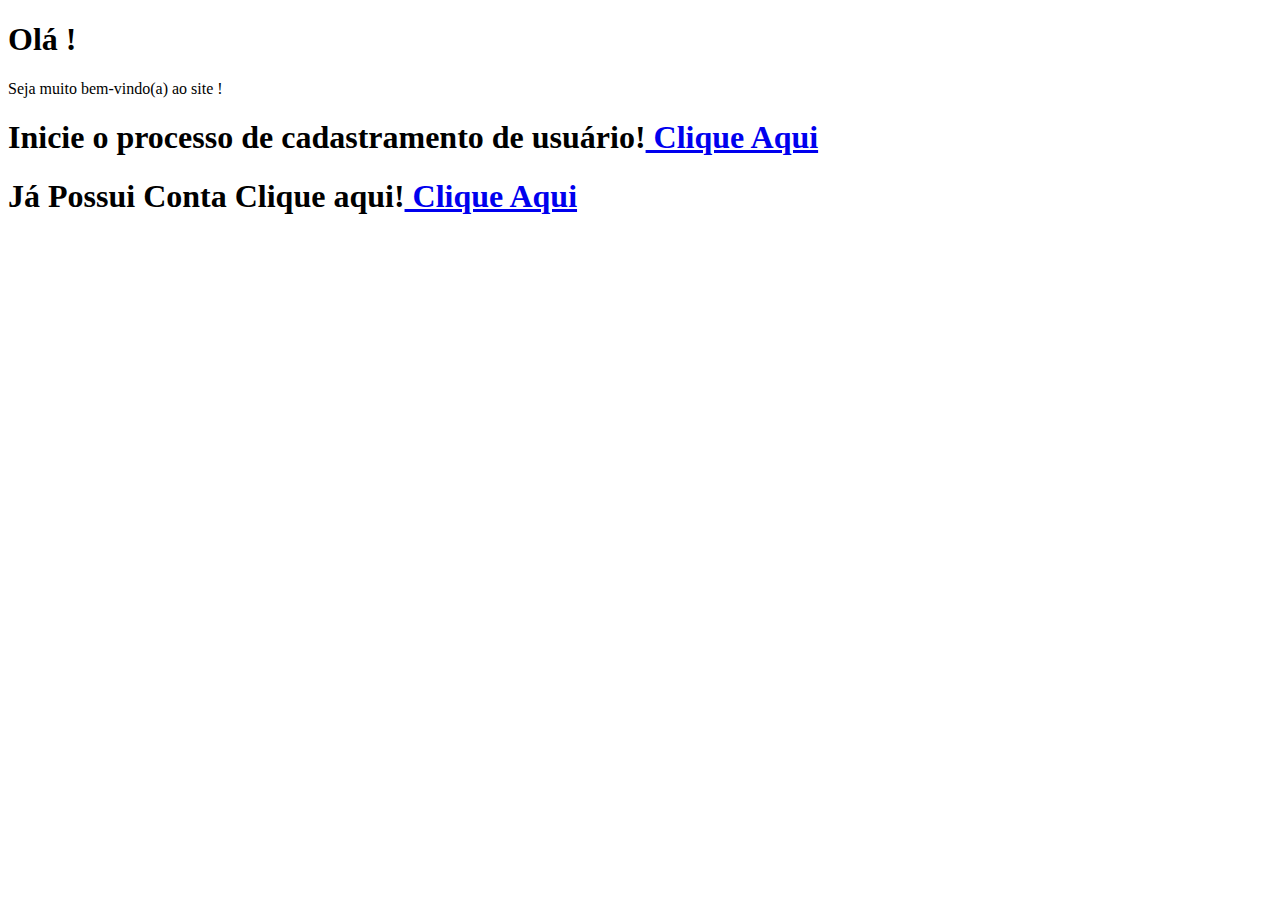
<file: target/classes/templates/index.html>
<!DOCTYPE html>
<html>
    <head>
        <title>Site - Página Inicial</title>
        <meta charset="UTF-8">
        <meta name="viewport" content="width=device-width, initial-scale=1.0">

    </head>
    <body>
        <h1>Olá <span th:text="${nome}"></span>!</h1>
        <p>Seja muito bem-vindo(a) ao site !</p>
        <h1> Inicie o processo de cadastramento de usuário!<a href="/cadastro-usuario"> Clique Aqui</a></h1>
        <h1> Já Possui Conta Clique aqui!<a href="/logarUser"> Clique Aqui</a></h1>

    </body>
</html>
</file>
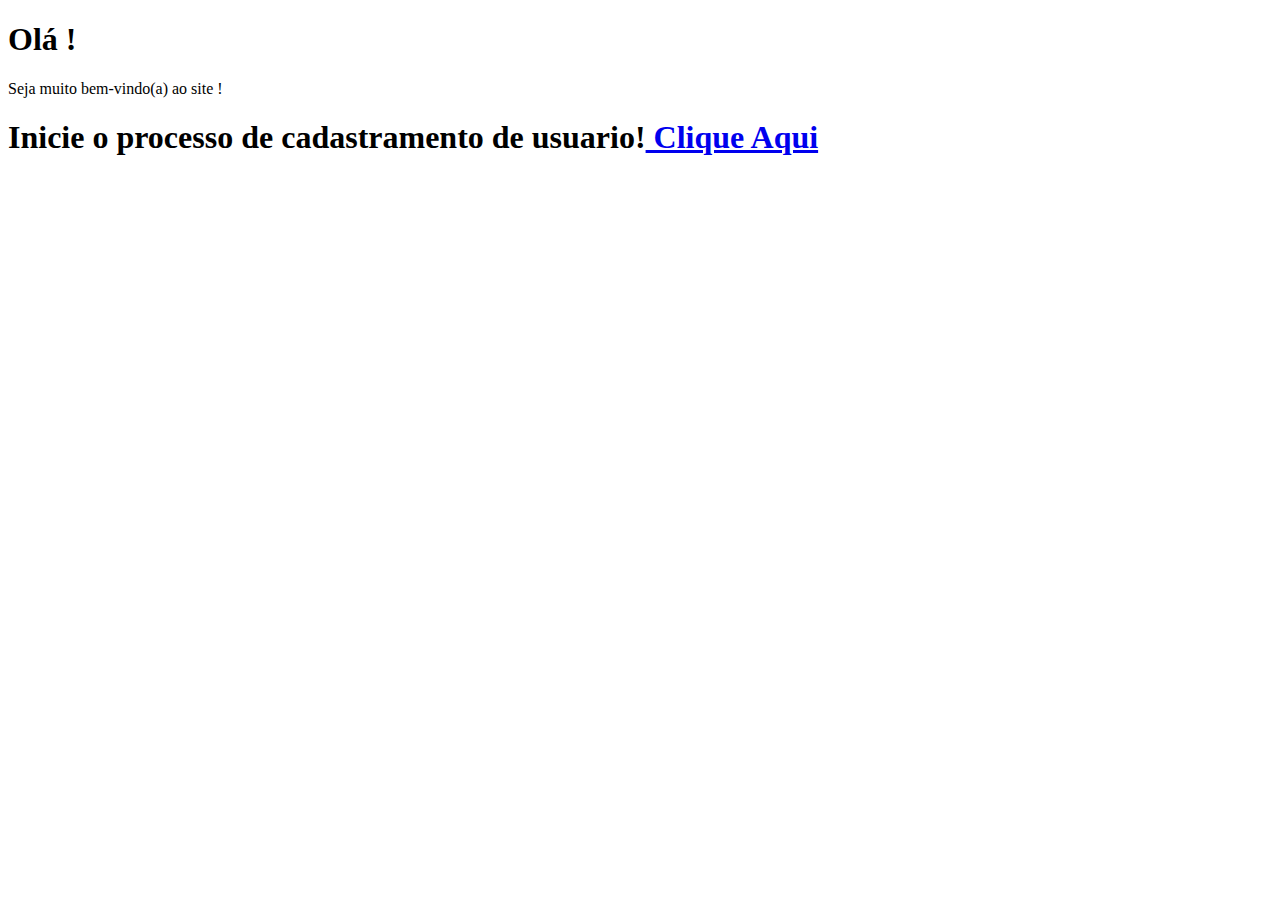
<file: target/aprediOlN/WEB-INF/classes/templates/index.html>
<!DOCTYPE html>
<html>
    <head>
        <title>Site - Página Inicial</title>
        <meta charset="UTF-8">
        <meta name="viewport" content="width=device-width, initial-scale=1.0">
        <link th:href="@{'/css/' + ${css} + '.css'}" rel="stylesheet" type="text/css"/>
    </head>
    <body>
        <h1>Olá <span th:text="${nome}"></span>!</h1>
        <p>Seja muito bem-vindo(a) ao site !</p>
        <h1> Inicie o processo de cadastramento de usuario!<a href="/cadastro-usuario"> Clique Aqui</a></h1>
        
    </body>
</html>
</file>
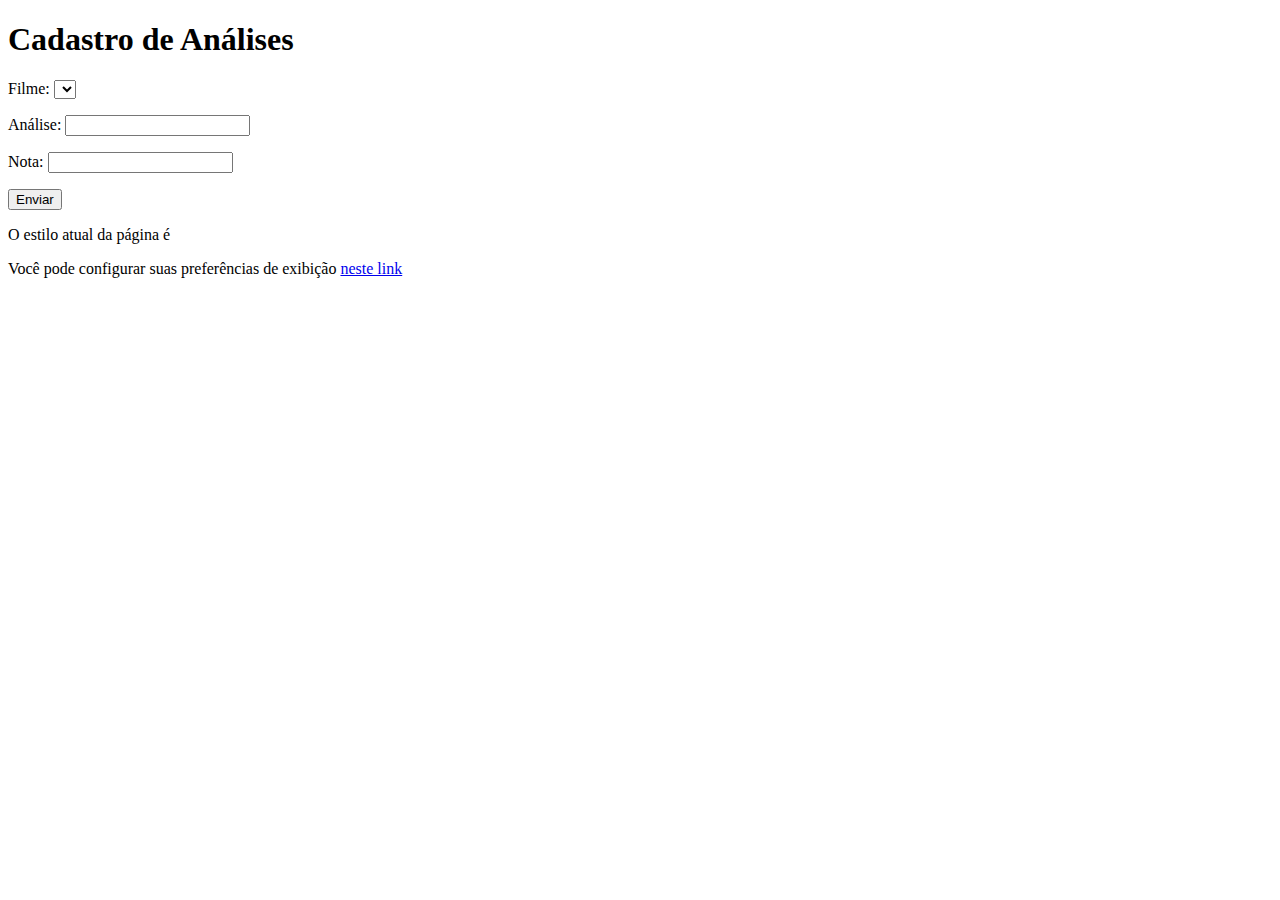
<file: target/classes/templates/cadastro-analise.html>
<!DOCTYPE html>
<html xmlns="http://www.w3.org/1999/xhtml" xmlns:th="http://www.thymeleaf.org">
<head>
    <title>Cadastro de Análises</title>
            <link th:href="@{'/css/' + ${css} + '.css'}" rel="stylesheet" type="text/css"/>

</head>
<body>
    <header th:insert="~{navbar.html :: nav}"></header>
    <h1>Cadastro de Análises</h1>
    <form th:action="@{/cadastro-analise}" th:object="${analise}" method="post">
        <div>
            <p>Filme:
    <select th:field="*{cineentity.id}" id="cineentity" name="cineentity">
        <option th:each="filme : ${filmes}" th:value="${filme.id}" th:text="${filme.titulo}"></option>
    </select>
</p>
            <p>Análise: <input type="text" th:field="*{analise}" /></p>
            <p>Nota: <input type="number" th:field="*{nota}" /></p>
        </div>
        <button type="submit">Enviar</button>
    </form>
    
                    <p>O estilo atual da página é <strong th:text="${css}"></strong></p>
                    <p>Você pode configurar suas preferências de exibição <a href="/preferencias">neste link</a></p>
</body>
</html>
</file>
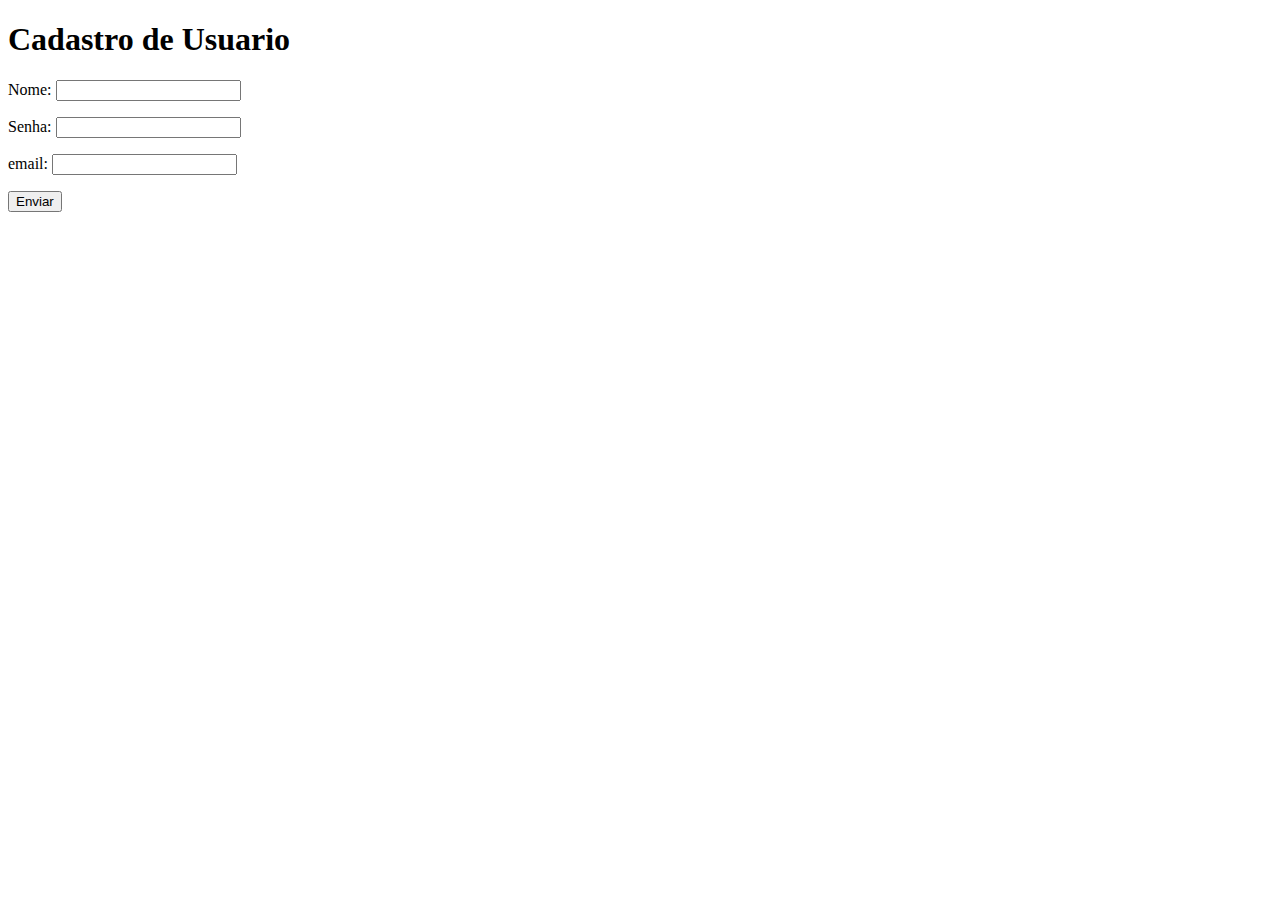
<file: target/classes/templates/cadastro-usuario.html>
<!DOCTYPE html>
<html xmlns="http://www.w3.org/1999/xhtml" xmlns:th="http://www.thymeleaf.org">
    <head>
        <title>Cadastro de Usuario</title>
        <meta http-equiv="Content-Type" content="text/html; charset=UTF-8">
            <script src="https://ajax.googleapis.com/ajax/libs/jquery/3.5.1/jquery.min.js"></script>
            <script th:src="@{/js/usuarioValido.js}"></script>
            <header th:insert="~{navbar.html :: nav}"></header>
    </head>
    
    <body>
        
        </header>

        <h1>Cadastro de Usuario</h1>   

        <form id="formulario" th:action="@{/cadastro-usuario}" th:object="${usuario}" method="post">
            <div>

                <p>Nome:  <input type="text" th:field="*{nome}"/></p>
                <p>Senha: <input type="text" th:field="*{senha}"/></p>
                <p>email: <input type="text" th:field="*{email}"/></p>

            </div>
            <button type="submit">Enviar</button>
        </form>

    </body>




</html>
</file>
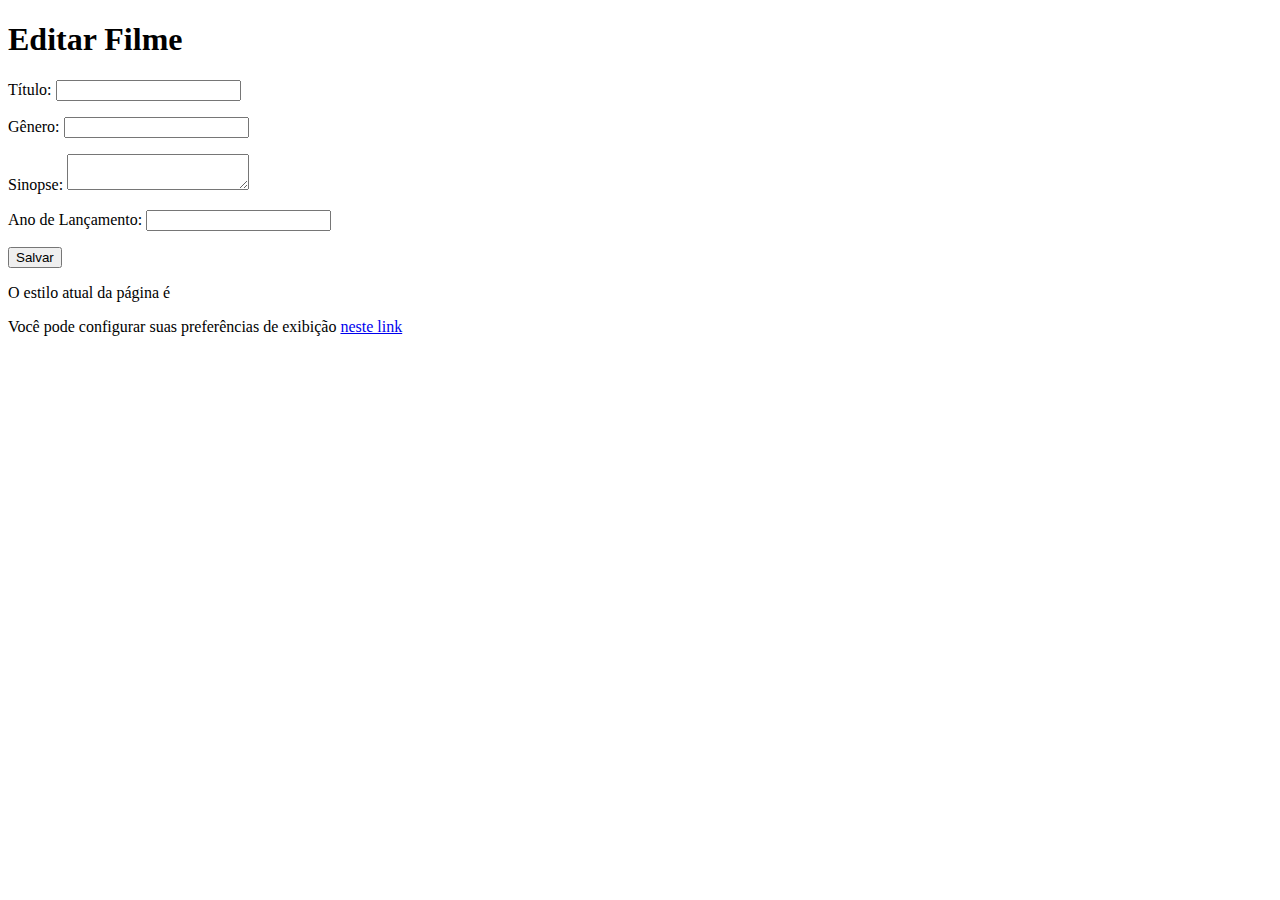
<file: target/classes/templates/editar-filme.html>
<!DOCTYPE html>
<html xmlns="http://www.w3.org/1999/xhtml" xmlns:th="http://www.thymeleaf.org">
<head>
    <title>Editar Filme</title>
            <link th:href="@{'/css/' + ${css} + '.css'}" rel="stylesheet" type="text/css"/>

</head>
<body>
    <header th:insert="~{navbar.html :: nav}"></header>
    <h1>Editar Filme</h1>
    <form th:action="@{'/editar-filme/' + ${filme.id}}" method="post">
        <div>
            <p>Título: <input type="text" th:field="*{filme.titulo}" /></p>
            <p>Gênero: <input type="text" th:field="*{filme.genero}" /></p>
            <p>Sinopse: <textarea th:field="*{filme.sinopse}"></textarea></p>
            <p>Ano de Lançamento: <input type="number" th:field="*{filme.anoLancamento}" /></p>
        </div>
        <button type="submit">Salvar</button>
    </form>
                        <p>O estilo atual da página é <strong th:text="${css}"></strong></p>
                    <p>Você pode configurar suas preferências de exibição <a href="/preferencias">neste link</a></p>
</body>
</html>
</file>
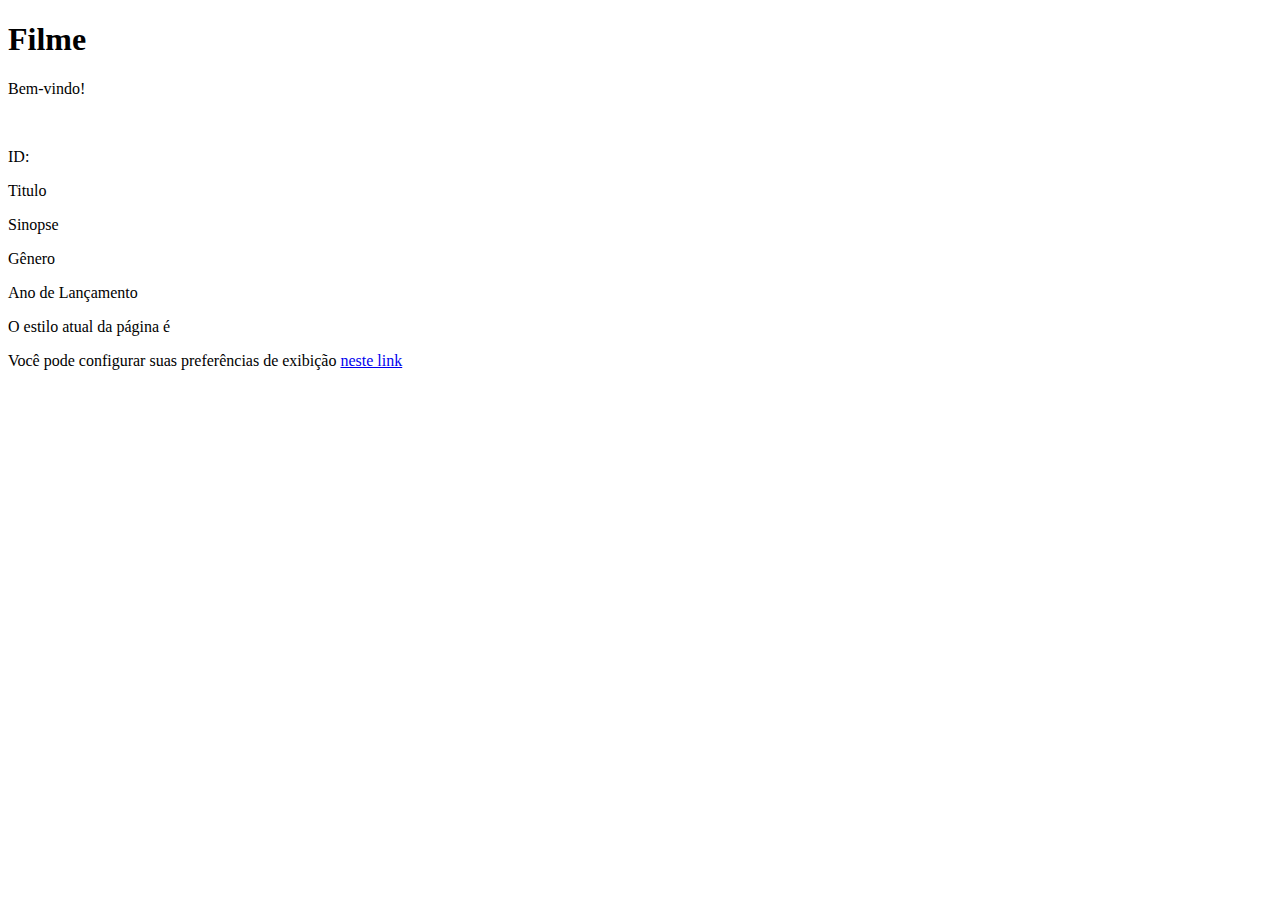
<file: target/classes/templates/exibir-filme.html>
<!DOCTYPE html>
<html xmlns="http://www.w3.org/1999/xhtml" xmlns:th="http://www.thymeleaf.org">
<head>
    <title>Filme</title>
    <meta http-equiv="Content-Type" content="text/html; charset=UTF-8">
                <link th:href="@{'/css/' + ${css} + '.css'}" rel="stylesheet" type="text/css"/>

</head>
<body>
    <header th:insert="~{navbar.html :: nav}"></header>
    <h1>Filme</h1>
    <p>Bem-vindo!</p>
    <br>
    <p>ID: <span th:text="${filme.id}" /></p>
    <p>Titulo <span th:text="${filme.titulo}" /></p>
    <p>Sinopse <span th:text="${filme.sinopse}" /></p>
    <p>Gênero <span th:text="${filme.genero}" /></p>
    <p>Ano de Lançamento <span th:text="${filme.anoLancamento}" /></p>
                        <p>O estilo atual da página é <strong th:text="${css}"></strong></p>
                    <p>Você pode configurar suas preferências de exibição <a href="/preferencias">neste link</a></p>
</body>
</html>
</file>
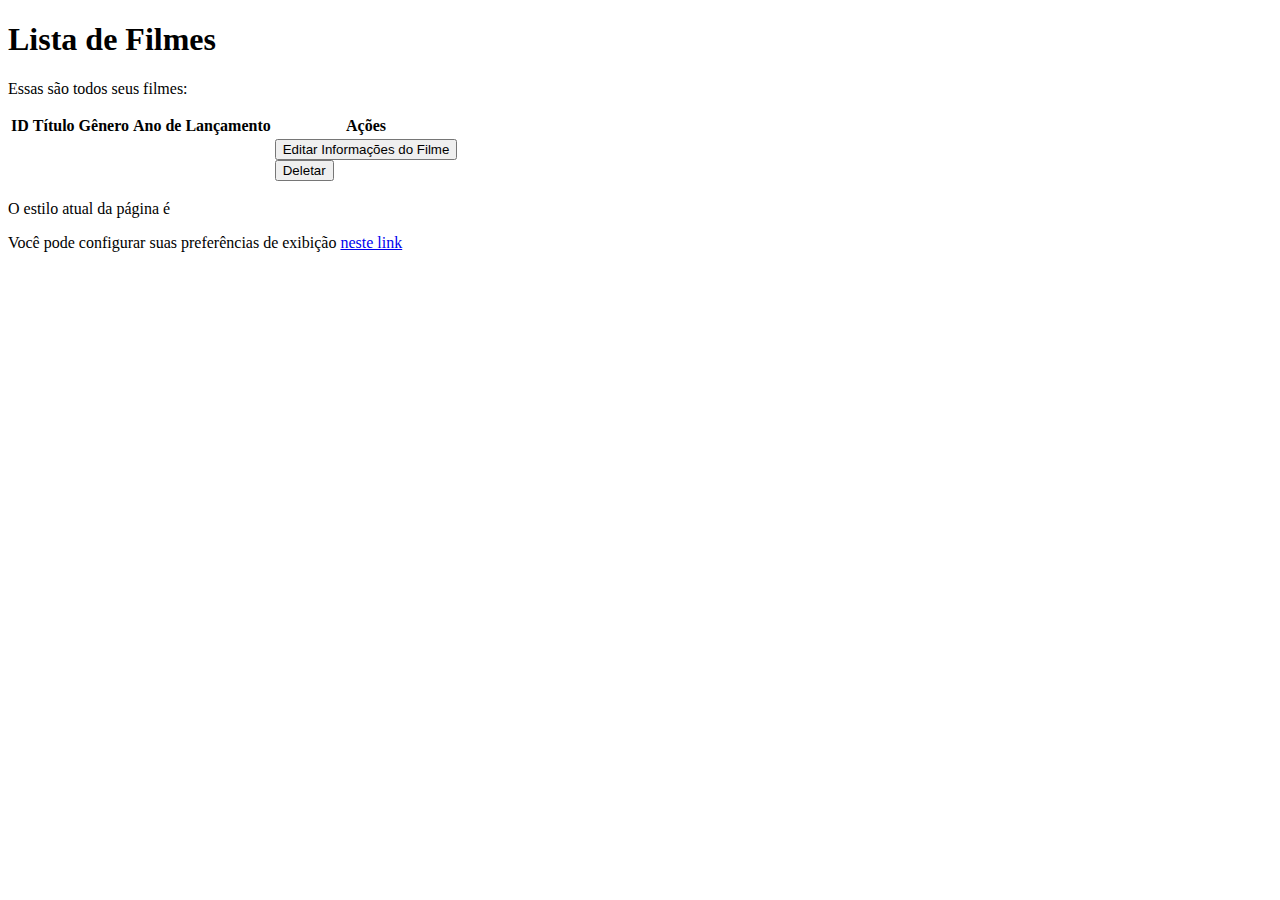
<file: target/classes/templates/lista-filmes.html>
<!DOCTYPE html>
<html xmlns="http://www.w3.org/1999/xhtml" xmlns:th="http://www.thymeleaf.org">
    <head>
        <title>Lista de Filmes</title>
                <link th:href="@{'/css/' + ${css} + '.css'}" rel="stylesheet" type="text/css"/>

    </head>
    <body>
        <header th:insert="~{navbar.html :: nav}"></header>
        <h1>Lista de Filmes</h1>
        <p>Essas são todos seus filmes:</p>
        <table>
            <thead>
                <tr>
                    <th>ID</th>
                    <th>Título</th>
                    <th>Gênero</th>
                    <th>Ano de Lançamento</th>
                    <th>Ações</th>
                </tr>
            </thead>
            <tbody>
                <tr th:each="filme : ${filmes}">
                    <td th:text="${filme.id}"></td>
                    <td th:text="${filme.titulo}"></td>
                    <td th:text="${filme.genero}"></td>
                    <td th:text="${filme.anoLancamento}"></td>
                    <td>
                        <a th:href="@{'/editar-filme/' + ${filme.id}}">
                            <button>Editar Informações do Filme</button>
                        </a>
                        <form th:action="@{'/filmes/deletar/' + ${filme.id}}" method="post">
                            <button type="submit">Deletar</button>
                        </form>   
                    </td>
                </tr>
            </tbody>
        </table>
                            <p>O estilo atual da página é <strong th:text="${css}"></strong></p>
                    <p>Você pode configurar suas preferências de exibição <a href="/preferencias">neste link</a></p>
    </body>
</html>
</file>
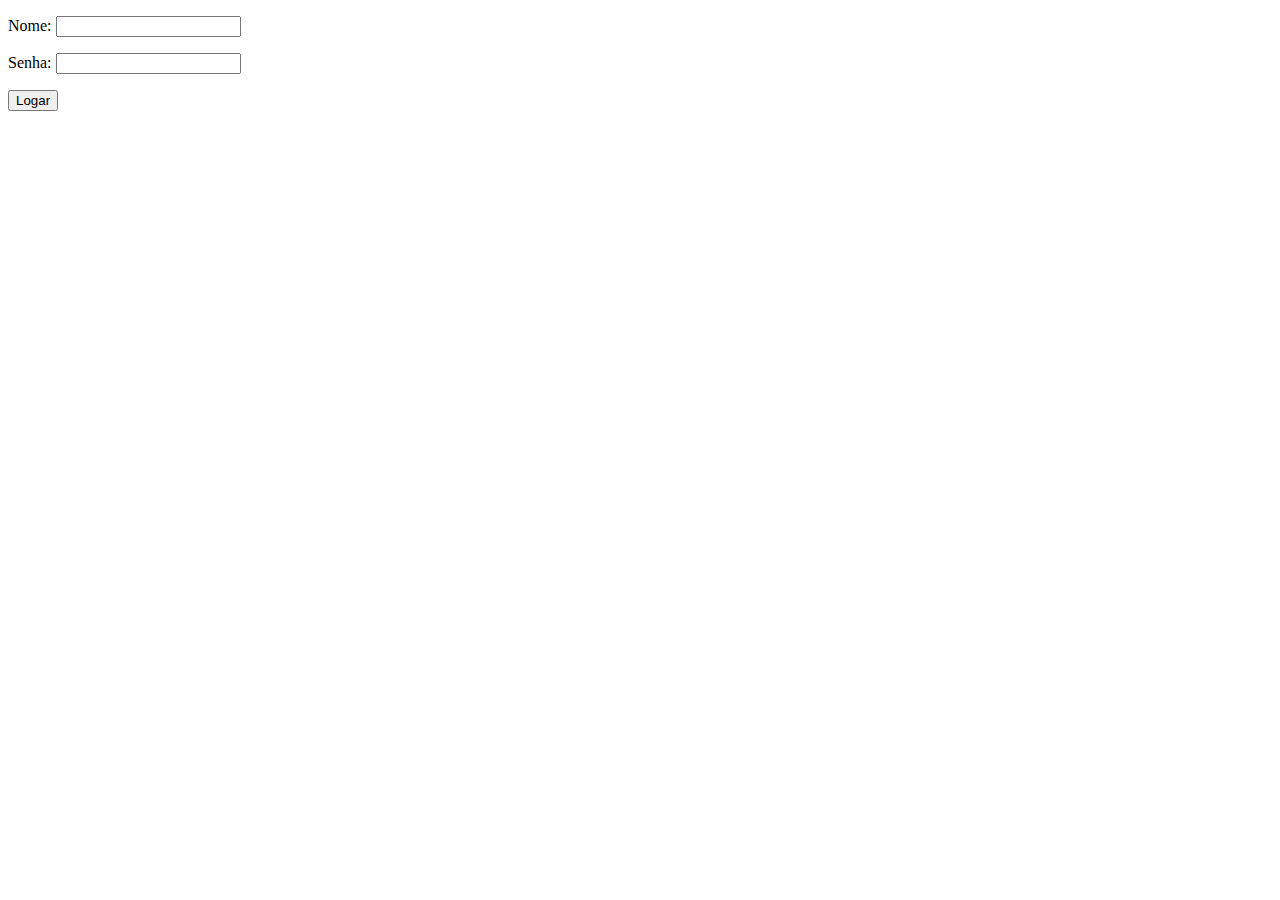
<file: target/classes/templates/logarUser.html>
<!DOCTYPE html>
<html xmlns="http://www.w3.org/1999/xhtml" xmlns:th="http://www.thymeleaf.org">
    <head>
        <meta http-equiv="Content-Type" content="text/html; charset=UTF-8">
            <title>Login</title>
            <header th:insert="~{navbar.html :: nav}"></header>

                </head>

                <body>

                    <form th:action="@{/logarUser}" th:object="${usuario}" method="post">
                        <div>

                            <p>Nome:  <input type="text" th:field="*{nome}"/></p>
                            <p>Senha: <input type="text" th:field="*{senha}"/></p>

                        </div>
                        <button type="submit">Logar</button>
                    </form>


                </body>



                </html>
</file>
